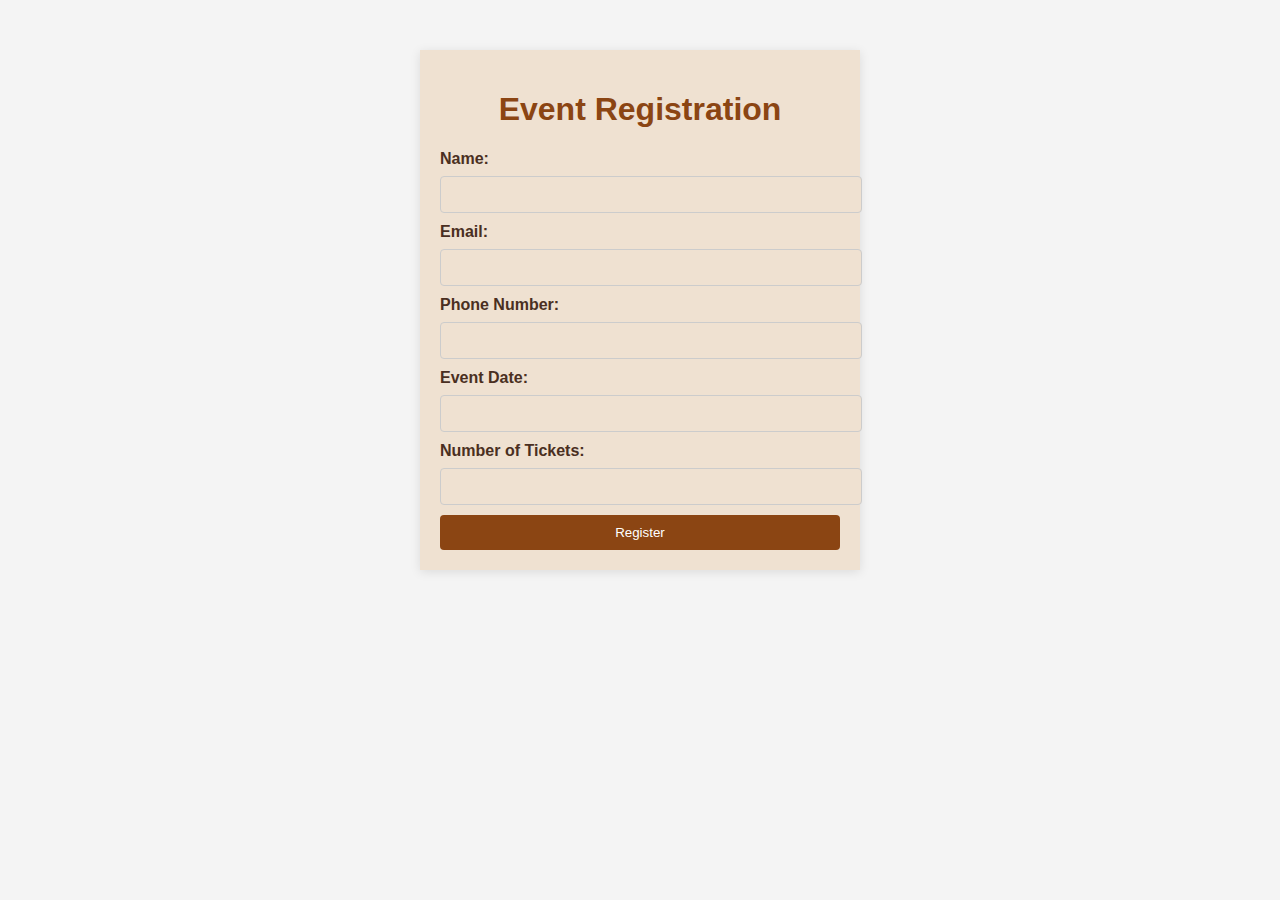
<file: Variation1/HTML/Index.html>
<!DOCTYPE html>
<html lang="en">
<head>
    <meta charset="UTF-8">
    <meta name="viewport" content="width=device-width, initial-scale=1.0">
    <title>Event Registration Form</title>
    <link rel="stylesheet" href="/Variation1/CSS/Style.css">
</head>
<body>
    <div class="container">
        <h1>Event Registration</h1>
        <form id="registrationForm">
            <label for="name">Name:</label>
            <input type="text" id="name" name="name" required>
            <span id="nameError" class="error"></span>

            <label for="email">Email:</label>
            <input type="email" id="email" name="email" required>
            <span id="emailError" class="error"></span>

            <label for="phone">Phone Number:</label>
            <input type="text" id="phone" name="phone" required>
            <span id="phoneError" class="error"></span>

            <label for="eventDate">Event Date:</label>
            <input type="text" id="eventDate" name="eventDate" required>
            <span id="dateError" class="error"></span>

            <label for="tickets">Number of Tickets:</label>
            <input type="number" id="tickets" name="tickets" required>
            <span id="ticketError" class="error"></span>

            <button type="submit">Register</button>
            <div id="successMessage"></div>
        </form>
    </div>

    <script src="/Variation1/JavaScript/Script.js"></script>
</body>
</html>
</file>
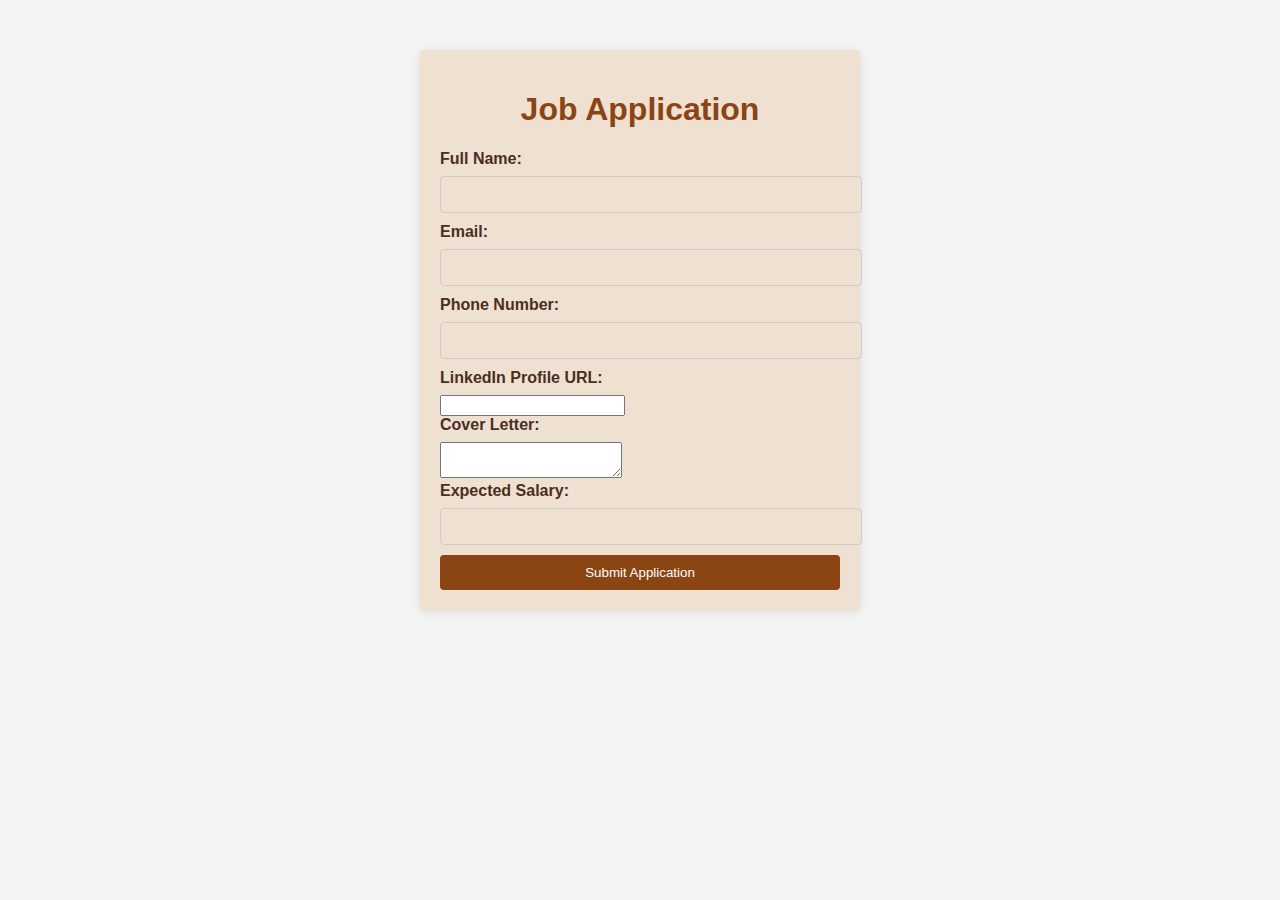
<file: Variation2/HTML/index.html>
<!DOCTYPE html>
<html lang="en">
<head>
    <meta charset="UTF-8">
    <meta name="viewport" content="width=device-width, initial-scale=1.0">
    <title>Job Application Form</title>
    <link rel="stylesheet" href="../CSS/Style.css">
</head>
<body>
    <div class="container">
        <h1>Job Application</h1>
        <form id="jobApplicationForm">
            <label for="fullName">Full Name:</label>
            <input type="text" id="fullName" name="fullName" required>
            <span id="nameError" class="error"></span>

            <label for="email">Email:</label>
            <input type="email" id="email" name="email" required>
            <span id="emailError" class="error"></span>

            <label for="phone">Phone Number:</label>
            <input type="text" id="phone" name="phone" required>
            <span id="phoneError" class="error"></span>

            <label for="linkedin">LinkedIn Profile URL:</label>
            <input type="url" id="linkedin" name="linkedin" required>
            <span id="linkedinError" class="error"></span>

            <label for="coverLetter">Cover Letter:</label>
            <textarea id="coverLetter" name="coverLetter" required></textarea>
            <span id="coverLetterError" class="error"></span>

            <label for="salary">Expected Salary:</label>
            <input type="text" id="salary" name="salary" required>
            <span id="salaryError" class="error"></span>

            <button type="submit">Submit Application</button>
            <div id="successMessage"></div>
        </form>
    </div>

    <script src="../JavaScript/Script.js"></script>
</body>
</html>
</file>
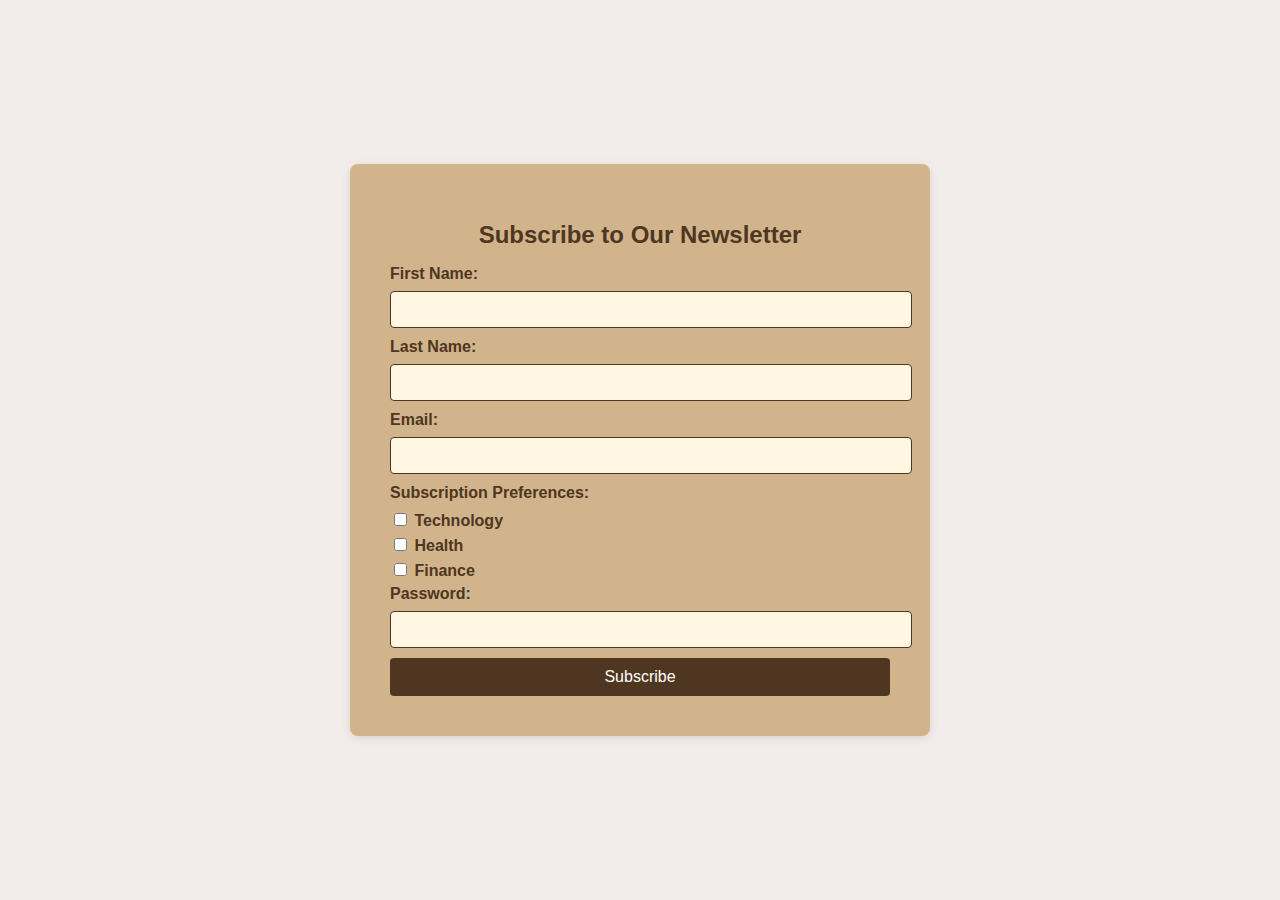
<file: Variation3/HTML/Index.html>
<!DOCTYPE html>
<html lang="en">
<head>
    <meta charset="UTF-8">
    <meta name="viewport" content="width=device-width, initial-scale=1.0">
    <title>Newsletter Subscription Form</title>
    <link rel="stylesheet" href="../CSS/Style.css">
</head>
<body>
    <div class="container">
        <h1>Subscribe to Our Newsletter</h1>
        <form id="subscriptionForm">
            <label for="firstName">First Name:</label>
            <input type="text" id="firstName" name="firstName" required>
            <span id="firstNameError" class="error"></span>

            <label for="lastName">Last Name:</label>
            <input type="text" id="lastName" name="lastName" required>
            <span id="lastNameError" class="error"></span>

            <label for="email">Email:</label>
            <input type="email" id="email" name="email" required>
            <span id="emailError" class="error"></span>

            <label>Subscription Preferences:</label>
            <div class="checkbox-group">
                <label><input type="checkbox" name="preferences" value="Technology"> Technology</label>
                <label><input type="checkbox" name="preferences" value="Health"> Health</label>
                <label><input type="checkbox" name="preferences" value="Finance"> Finance</label>
            </div>
            <span id="preferencesError" class="error"></span>

            <label for="password">Password:</label>
            <input type="password" id="password" name="password" required>
            <span id="passwordError" class="error"></span>

            <button type="submit">Subscribe</button>
            <div id="successMessage"></div>
        </form>
    </div>

    <script src="../JavaScript/Script.js"></script>
</body>
</html>
</file>
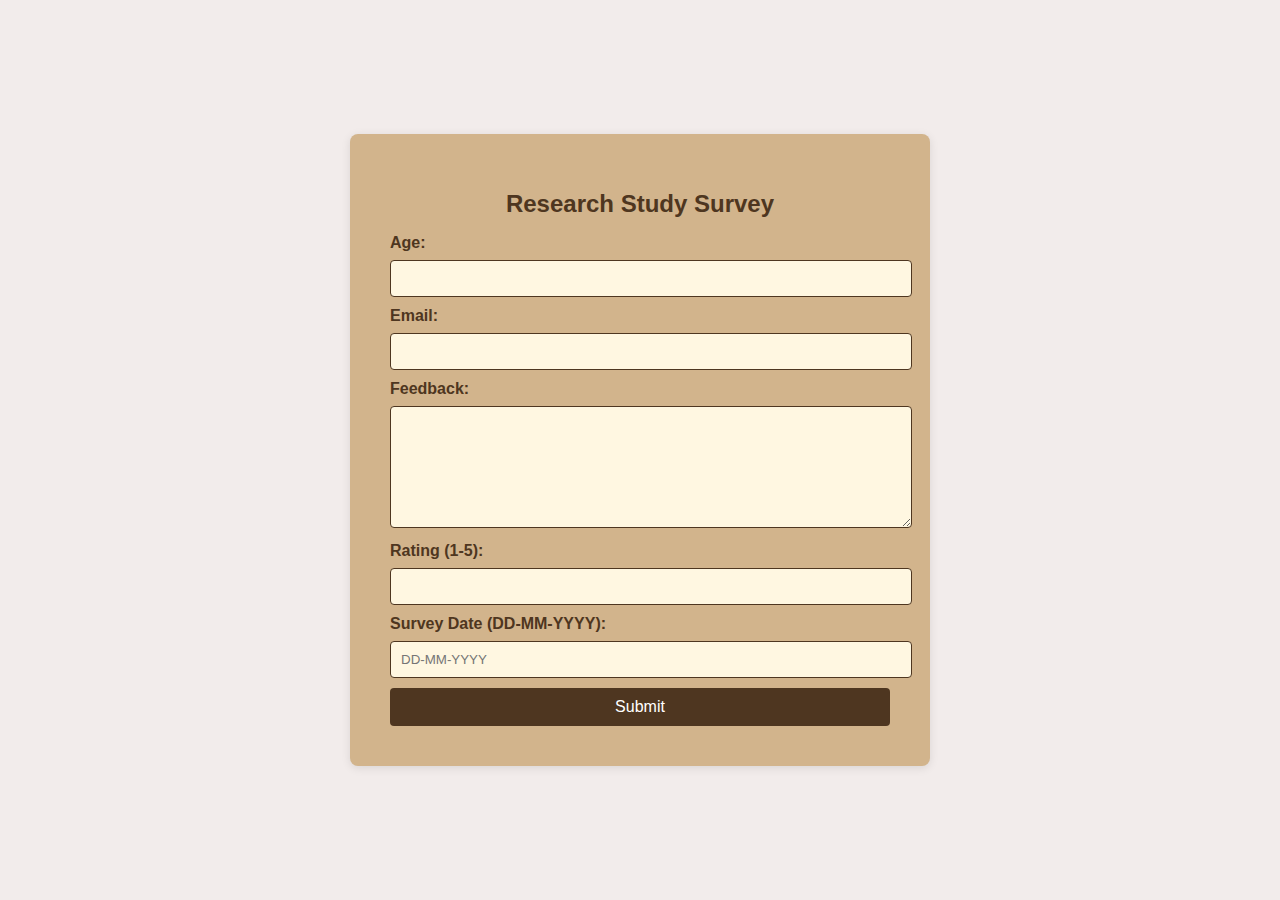
<file: Variation4/HTML/Index.html>
<!DOCTYPE html>
<html lang="en">
<head>
    <meta charset="UTF-8">
    <meta name="viewport" content="width=device-width, initial-scale=1.0">
    <title>Online Survey Form</title>
    <link rel="stylesheet" href="../CSS/Style.css">
</head>
<body>
    <div class="container">
        <h1>Research Study Survey</h1>
        <form id="surveyForm">
            <!-- Age Input -->
            <label for="age">Age:</label>
            <input type="number" id="age" name="age" min="18" max="100" required>
            <span id="ageError" class="error"></span>

            <!-- Email Input -->
            <label for="email">Email:</label>
            <input type="email" id="email" name="email" required>
            <span id="emailError" class="error"></span>

            <!-- Feedback Input -->
            <label for="feedback">Feedback:</label>
            <textarea id="feedback" name="feedback" required></textarea>
            <span id="feedbackError" class="error"></span>

            <!-- Rating Input -->
            <label for="rating">Rating (1-5):</label>
            <input type="number" id="rating" name="rating" min="1" max="5" required>
            <span id="ratingError" class="error"></span>

            <!-- Survey Date Input -->
            <label for="surveyDate">Survey Date (DD-MM-YYYY):</label>
            <input type="text" id="surveyDate" name="surveyDate" placeholder="DD-MM-YYYY" required>
            <span id="surveyDateError" class="error"></span>

            <!-- Submit Button -->
            <button type="submit">Submit</button>
            <div id="successMessage"></div>
        </form>
    </div>
    <script src="../JavaScript/Script.js"></script>
</body>
</html>
</file>
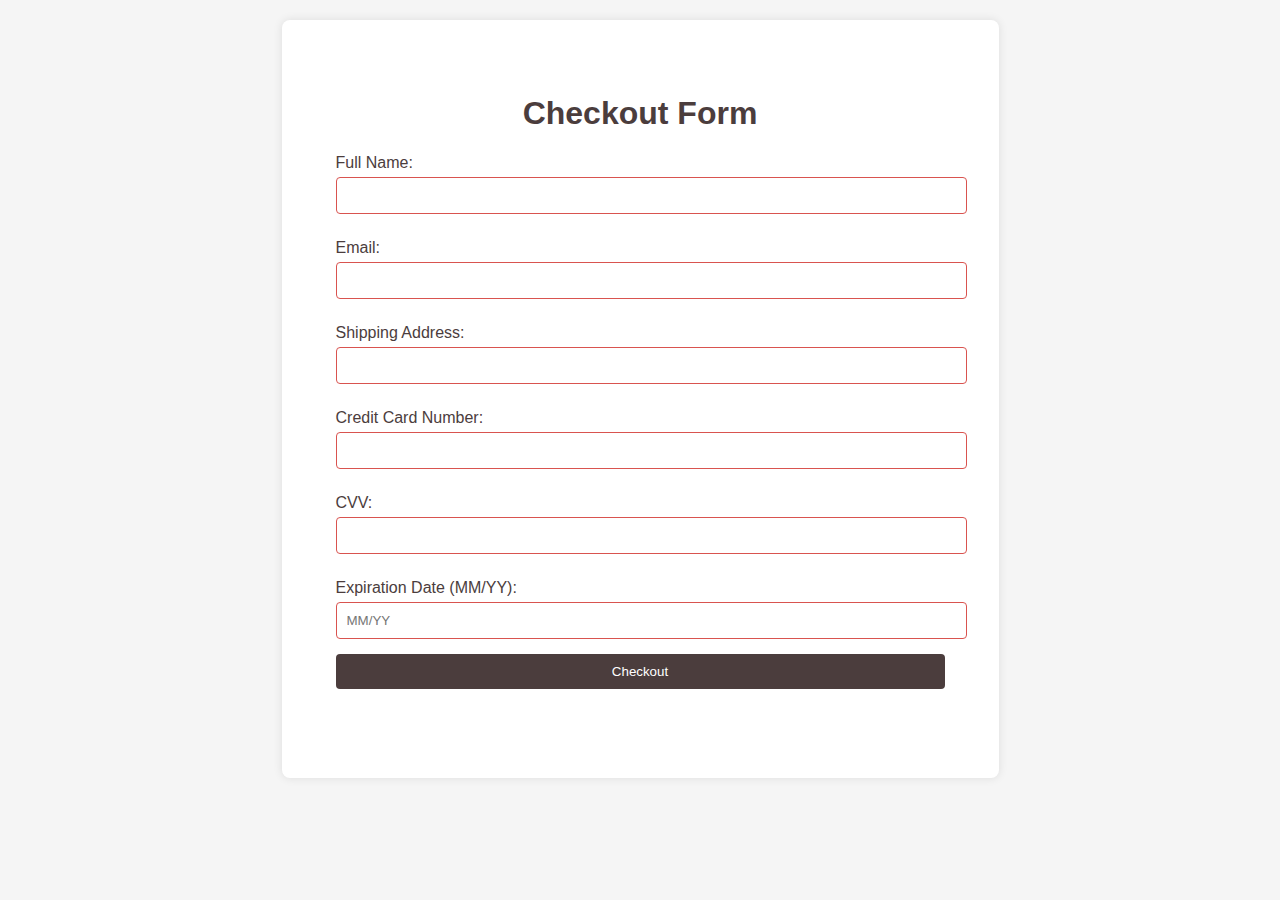
<file: Variation5/HTML/Index.html>
<!DOCTYPE html>
<html lang="en">
<head>
    <meta charset="UTF-8">
    <meta name="viewport" content="width=device-width, initial-scale=1.0">
    <title>E-commerce Checkout Form</title>
    <link rel="stylesheet" href="../CSS/Style.css">
</head>
<body>
    <div class="container">
        <h1>Checkout Form</h1>
        <form id="checkoutForm" novalidate>
            <!-- Full Name Input -->
            <label for="fullName">Full Name:</label>
            <input type="text" id="fullName" name="fullName" pattern="[A-Za-z\s]+" required>
            <span id="fullNameError" class="error"></span>

            <!-- Email Input -->
            <label for="email">Email:</label>
            <input type="email" id="email" name="email" required>
            <span id="emailError" class="error"></span>

            <!-- Shipping Address Input -->
            <label for="shippingAddress">Shipping Address:</label>
            <input type="text" id="shippingAddress" name="shippingAddress" required>
            <span id="shippingAddressError" class="error"></span>

            <!-- Credit Card Number Input -->
            <label for="creditCardNumber">Credit Card Number:</label>
            <input type="text" id="creditCardNumber" name="creditCardNumber" pattern="\d{16}" required>
            <span id="creditCardError" class="error"></span>

            <!-- CVV Input -->
            <label for="cvv">CVV:</label>
            <input type="text" id="cvv" name="cvv" pattern="\d{3,4}" required>
            <span id="cvvError" class="error"></span>

            <!-- Expiration Date Input -->
            <label for="expirationDate">Expiration Date (MM/YY):</label>
            <input type="text" id="expirationDate" name="expirationDate" placeholder="MM/YY" pattern="^(0[1-9]|1[0-2])\/?([0-9]{2})$" required>
            <span id="expirationDateError" class="error"></span>

            <!-- Submit Button -->
            <button type="submit">Checkout</button>
            <div id="successMessage" class="success"></div>
        </form>
    </div>

    <script src="../JavaScript/Script.js"></script>
</body>
</html>
</file>
<file: Variation1/CSS/Style.css>
body {
    font-family: Arial, sans-serif;
    background-color: #f4f4f4;
}

.container {
    width: 400px;
    margin: 50px auto;
    background: #fff;
    padding: 20px;
    box-shadow: 0 2px 10px rgba(0,0,0,0.1);
    background-color: #efe1d1; /* Dark white */
}

h1 {
    text-align: center;
    color: #8b4513; /* Brown */
}

label {
    display: block;
    margin-bottom: 8px;
    font-weight: bold;
    color: #4a2f21; /* Dark Mocha */
}

input[type="text"], input[type="email"], input[type="number"] {
    width: 100%;
    padding: 10px;
    margin-bottom: 10px;
    border: 1px solid #ccc;
    border-radius: 4px;
    background-color: #efe1d1; /* Dark White */
    color: #4a2f21; /* Dark Mocha */
}

button {
    width: 100%;
    padding: 10px;
    background-color: #8b4513; /* Brown */
    color: white;
    border: none;
    border-radius: 4px;
    cursor: pointer;
}

button:hover {
    background-color: #4a2f21; /* Dark Mocha */
}

.error {
    color: red;
    font-size: 12px;
}

#successMessage {
    color: green;
    font-weight: bold;
}
</file>
<file: Variation2/CSS/Style.css>
body {
    font-family: Arial, sans-serif;
    background-color: #f4f4f4;
}

.container {
    width: 400px;
    margin: 50px auto;
    background: #fff;
    padding: 20px;
    box-shadow: 0 2px 10px rgba(0,0,0,0.1);
    background-color: #efe1d1; /* Dark white */
}

h1 {
    text-align: center;
    color: #8b4513; /* Brown */
}

label {
    display: block;
    margin-bottom: 8px;
    font-weight: bold;
    color: #4a2f21; /* Dark Mocha */
}

input[type="text"], input[type="email"], input[type="number"] {
    width: 100%;
    padding: 10px;
    margin-bottom: 10px;
    border: 1px solid #ccc;
    border-radius: 4px;
    background-color: #efe1d1; /* Dark White */
    color: #4a2f21; /* Dark Mocha */
}

button {
    width: 100%;
    padding: 10px;
    background-color: #8b4513; /* Brown */
    color: white;
    border: none;
    border-radius: 4px;
    cursor: pointer;
}

button:hover {
    background-color: #4a2f21; /* Dark Mocha */
}

.error {
    color: red;
    font-size: 12px;
}

#successMessage {
    color: green;
    font-weight: bold;
}
</file>
<file: Variation3/CSS/Style.css>
/* General body styling */
body {
    font-family: Arial, sans-serif;
    background-color: #F2ECEB; /* Dark white */
    color: #4E3620; /* Dark mocha */
    margin: 0;
    padding: 0;
    display: flex;
    justify-content: center;
    align-items: center;
    height: 100vh;
}

/* Container for the form */
.container {
    width: 500px;
    padding: 40px;
    background-color: #D2B48C; /* Brown */
    border-radius: 8px;
    box-shadow: 0 2px 10px rgba(0,0,0,0.1);
}

/* Form heading */
h1 {
    text-align: center;
    color: #4E3620; /* Dark mocha */
    font-size: 24px;
}

/* Label styling */
label {
    display: block;
    margin-bottom: 8px;
    color: #4E3620; /* Dark mocha */
    font-weight: bold;
}

/* Input field styling */
input[type="text"], input[type="email"], input[type="password"] {
    width: 100%;
    padding: 10px;
    margin-bottom: 10px;
    border: 1px solid #4E3620; /* Dark mocha */
    border-radius: 4px;
    background-color: #FFF7E1; /* Light brown/soft background */
    color: #4E3620; /* Dark mocha */
}

/* Checkbox group styling */
.checkbox-group label {
    display: block;
    margin-bottom: 5px;
    color: #4E3620; /* Dark mocha */
}

/* Button styling */
button {
    width: 100%;
    padding: 10px;
    background-color: #4E3620; /* Dark mocha */
    color: white;
    border: none;
    border-radius: 4px;
    cursor: pointer;
    font-size: 16px;
}

/* Button hover effect */
button:hover {
    background-color: #3B2A19; /* Slightly darker mocha for hover */
}

/* Error message styling */
.error {
    color: red;
    font-size: 12px;
}

/* Success message styling */
#successMessage {
    color: green;
    font-weight: bold;
}
</file>
<file: Variation4/CSS/Style.css>
/* General body styling */
body {
    font-family: Arial, sans-serif;
    background-color: #F2ECEB; /* Dark white */
    color: #4E3620; /* Dark mocha */
    margin: 0;
    padding: 0;
    display: flex;
    justify-content: center;
    align-items: center;
    height: 100vh;
}

/* Container for the form */
.container {
    width: 500px;
    padding: 40px;
    background-color: #D2B48C; /* Brown */
    border-radius: 8px;
    box-shadow: 0 2px 10px rgba(0,0,0,0.1);
}

/* Form heading */
h1 {
    text-align: center;
    color: #4E3620; /* Dark mocha */
    font-size: 24px;
}

/* Label styling */
label {
    display: block;
    margin-bottom: 8px;
    color: #4E3620; /* Dark mocha */
    font-weight: bold;
}

/* Input and textarea styling */
input[type="text"], input[type="email"], input[type="number"], textarea {
    width: 100%;
    padding: 10px;
    margin-bottom: 10px;
    border: 1px solid #4E3620; /* Dark mocha */
    border-radius: 4px;
    background-color: #FFF7E1; /* Light brown/soft background */
    color: #4E3620; /* Dark mocha */
}

textarea {
    height: 100px;
}

/* Button styling */
button {
    width: 100%;
    padding: 10px;
    background-color: #4E3620; /* Dark mocha */
    color: white;
    border: none;
    border-radius: 4px;
    cursor: pointer;
    font-size: 16px;
}

/* Button hover effect */
button:hover {
    background-color: #3B2A19; /* Slightly darker mocha for hover */
}

/* Error message styling */
.error {
    color: red;
    font-size: 12px;
}

/* Success message styling */
#successMessage {
    color: green;
    font-weight: bold;
}
</file>
<file: Variation5/CSS/Style.css>
body {
    font-family: Arial, sans-serif;
    background-color: #f5f5f5; /* Light background */
    color: #333; /* Dark text */
    margin: 0;
    padding: 20px;
}

.container {
    max-width: 609px;
    margin: auto;
    background: #fff;  /* White background for the form */
    padding: 54px;
    border-radius: 8px;
    box-shadow: 0 0 10px rgba(0, 0, 0, 0.1);
}

h1 {
    text-align: center;
    color: #4B3D3D; /* Dark mocha color for the header */
}

label {
    display: block;
    margin: 10px 0 5px;
    color: #4B3D3D; /* Dark mocha color for labels */
}

input[type="text"],
input[type="email"],
input[type="number"],
button {
    width: 100%;
    padding: 10px;
    margin-bottom: 15px;
    border: 1px solid #4B3D3D; /* Dark mocha border */
    border-radius: 4px;
}

input[type="text"]:invalid,
input[type="email"]:invalid,
input[type="number"]:invalid {
    border-color: #D9534F; /* Red border for invalid inputs */
}

.error {
    color: #D9534F; /* Red color for error messages */
    font-size: 0.9em;
}

.success {
    color: #5CB85C; /* Green color for success messages */
    font-weight: bold;
    margin-top: 20px;
}

/* Button Styles */
button {
    background-color: #4B3D3D; /* Dark mocha button background */
    color: white; /* White text for the button */
    border: none; /* Remove border */
    cursor: pointer; /* Pointer cursor on hover */
}

button:hover {
    background-color: #5C4A4A; /* Slightly lighter on hover */
}
</file>
